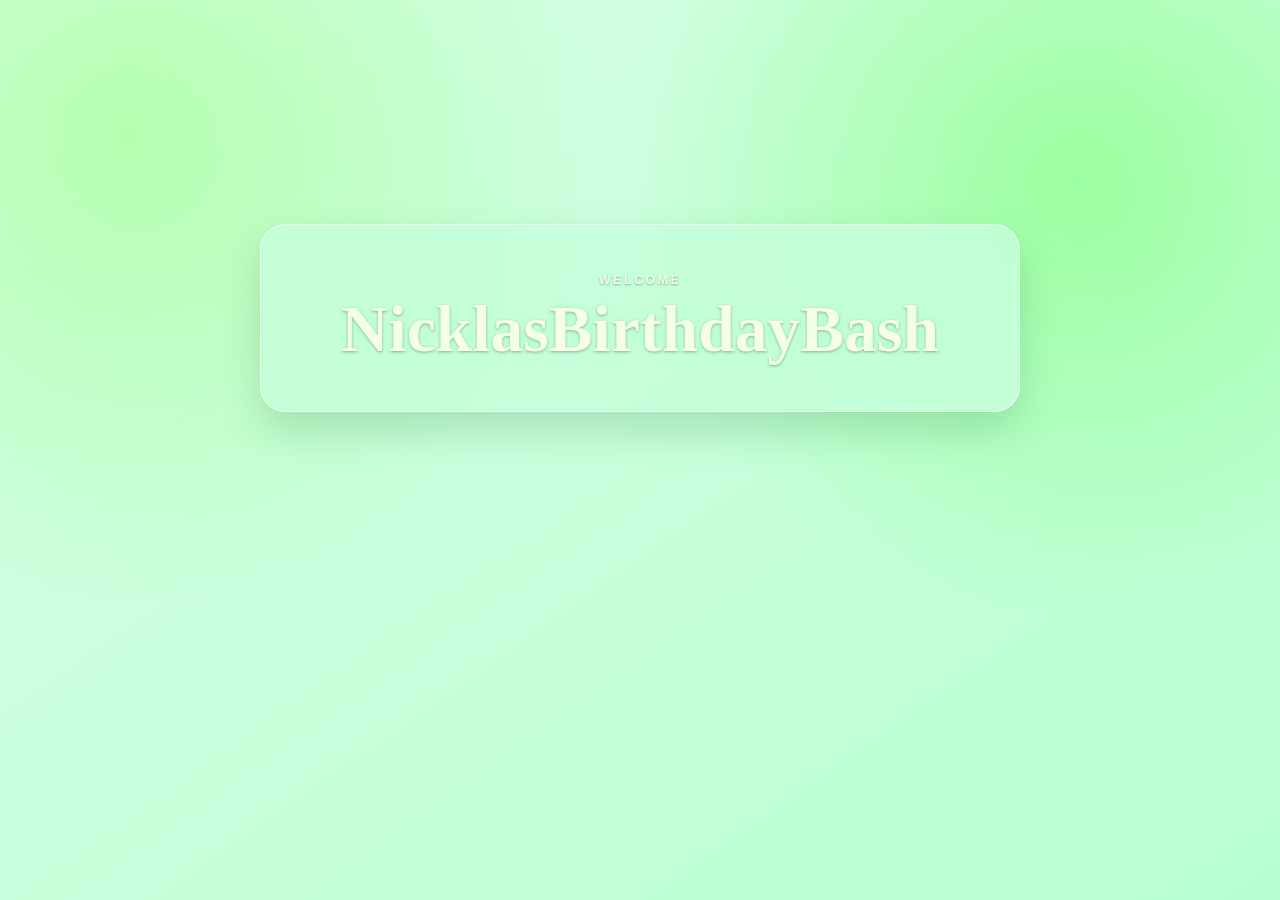
<file: birthday-invite/nicklasbirthdaybash.html>
<!DOCTYPE html>
<html lang="en">
<head>
    <meta charset="UTF-8">
    <meta name="viewport" content="width=device-width, initial-scale=1.0">
    <title>NicklasBirthdayBash</title>
    <link rel="stylesheet" href="styles.css">
</head>
<body>
    <main class="page-wrap" style="display: grid; min-height: 72vh; place-items: center;">
        <article class="invitation-card" style="padding: 48px 28px; text-align: center; width: min(760px, 100%);">
            <p class="kicker">Welcome</p>
            <h1>NicklasBirthdayBash</h1>
        </article>
    </main>
</body>
</html>
</file>
<file: birthday-invite/styles.css>
:root {
    --bg-cream: #d8ffe6;
    --bg-sand: #b7ffd1;
    --accent-terracotta: #7cff4f;
    --accent-berry: #39ff14;
    --text-ink: #121212;
    --card: rgba(197, 255, 218, 0.86);
    --shadow: 0 18px 40px rgba(26, 110, 52, 0.2);
}

* {
    box-sizing: border-box;
}

body {
    margin: 0;
    min-height: 100vh;
    font-family: "Manrope", "Segoe UI", sans-serif;
    color: var(--text-ink);
    background:
        radial-gradient(circle at 10% 15%, rgba(124, 255, 79, 0.35), transparent 34%),
        radial-gradient(circle at 84% 20%, rgba(57, 255, 20, 0.3), transparent 34%),
        linear-gradient(145deg, var(--bg-cream), var(--bg-sand));
}

.page-wrap {
    width: min(960px, 92%);
    margin: 0 auto;
    padding: 44px 0 56px;
}

.invitation-card {
    background: var(--card);
    border: 1px solid rgba(255, 255, 255, 0.72);
    backdrop-filter: blur(6px);
    border-radius: 26px;
    box-shadow: var(--shadow);
    overflow: hidden;
    animation: card-rise 850ms ease-out;
}

.hero {
    position: relative;
    padding: 44px 32px 36px;
    background:
    linear-gradient(145deg, rgba(18, 12, 20, 0.38), rgba(24, 16, 24, 0.3)),
    url("assets/Background.jpg") center/cover no-repeat;
}

.hero::after {
    content: "";
    position: absolute;
    inset: 0;
    background: repeating-linear-gradient(
        -35deg,
        rgba(255, 255, 255, 0.18),
        rgba(255, 255, 255, 0.18) 8px,
        rgba(255, 255, 255, 0.04) 8px,
        rgba(255, 255, 255, 0.04) 16px
    );
    opacity: 0.08;
    pointer-events: none;
}

.hero-title-wrap {
    position: relative;
    display: block;
    width: 100%;
    min-height: 220px;
    padding: 22px 20px 20px;
}

.hero-title-wrap::after {
    content: none;
}

.hero-title-photo {
    display: none;
}

.hero-title-wrap h1 {
    margin: 0;
    min-height: 108px;
    display: flex;
    align-items: center;
}

.hero-title-wrap .kicker,
.hero-title-wrap h1,
.hero-title-wrap .subtitle {
    position: relative;
    z-index: 3;
}

.kicker {
    margin: 0 0 8px;
    letter-spacing: 0.2em;
    text-transform: uppercase;
    font-weight: 700;
    font-size: 0.78rem;
    color: #f5ffe8;
    text-shadow: 0 1px 3px rgba(160, 255, 205, 0.35), 0 1px 2px rgba(0, 0, 0, 0.35);
}

h1 {
    margin: 0;
    font-family: "Playfair Display", Georgia, serif;
    font-size: clamp(2.2rem, 6vw, 4.1rem);
    line-height: 1.04;
    color: #f5ffe8;
    position: relative;
    z-index: 2;
    text-shadow: 0 2px 14px rgba(160, 255, 205, 0.4), 0 1px 3px rgba(0, 0, 0, 0.35);
}

.subtitle {
    margin-top: 8px;
    max-width: 40ch;
    position: relative;
    z-index: 2;
    font-size: 1.05rem;
    color: #f5ffe8;
    text-shadow: 0 1px 3px rgba(160, 255, 205, 0.35), 0 1px 2px rgba(0, 0, 0, 0.35);
}

.content {
    display: grid;
    grid-template-columns: 1.1fr 0.9fr;
    gap: 24px;
    padding: 30px 30px 34px;
}

.details,
.rsvp {
    background: rgba(202, 255, 221, 0.78);
    border-radius: 18px;
    padding: 22px;
    border: 1px solid rgba(13, 143, 82, 0.24);
}

.section-title {
    margin: 0 0 16px;
    font-size: 1rem;
    letter-spacing: 0.08em;
    text-transform: uppercase;
    color: #0c0c0c;
}

.data-row {
    display: grid;
    grid-template-columns: 92px 1fr;
    gap: 12px;
    padding: 10px 0;
    border-bottom: 1px dashed rgba(36, 31, 26, 0.18);
}

.data-row:last-child {
    border-bottom: 0;
}

.description-photo-column {
    margin-top: 0;
    display: grid;
    gap: 10px;
    will-change: transform;
}

.description-photo-card {
    margin: 0;
    padding: 8px;
    border-radius: 12px;
    border: 1px solid rgba(13, 143, 82, 0.3);
    background: rgba(210, 255, 225, 0.88);
    box-shadow: 0 8px 18px rgba(36, 31, 26, 0.1);
}

.label {
    font-weight: 700;
}

.value {
    line-height: 1.4;
}

.cta {
    display: inline-flex;
    align-items: center;
    justify-content: center;
    margin-top: 14px;
    padding: 12px 18px;
    border-radius: 12px;
    background: linear-gradient(120deg, var(--accent-terracotta), var(--accent-berry));
    color: #111;
    text-decoration: none;
    font-weight: 700;
    transition: transform 180ms ease, box-shadow 180ms ease;
    box-shadow: 0 10px 20px rgba(13, 143, 82, 0.25);
}

.cta:hover {
    transform: translateY(-2px);
    box-shadow: 0 14px 28px rgba(13, 143, 82, 0.35);
}

.note {
    font-size: 0.95rem;
    margin-top: 14px;
    opacity: 0.86;
}

.date-poll-title {
    margin-top: 24px;
}

.invite-text {
    width: 100%;
    margin-top: 8px;
    border-radius: 12px;
    border: 1px solid rgba(13, 143, 82, 0.3);
    background: rgba(226, 255, 236, 0.94);
    padding: 12px 14px;
    font: inherit;
    line-height: 1.5;
    color: var(--text-ink);
    resize: vertical;
}

.invite-text:focus {
    outline: 2px solid rgba(13, 143, 82, 0.35);
    outline-offset: 2px;
}

.date-options {
    display: grid;
    grid-template-columns: 1fr;
    gap: 10px;
    margin-top: 10px;
}

.date-option input {
    position: absolute;
    opacity: 0;
    pointer-events: none;
}

.date-option span {
    display: block;
    padding: 12px 14px;
    border-radius: 12px;
    border: 1px solid rgba(13, 143, 82, 0.25);
    background: rgba(216, 255, 228, 0.88);
    font-weight: 600;
    cursor: pointer;
    transition: transform 150ms ease, border-color 150ms ease, box-shadow 150ms ease, background 150ms ease;
}

.date-option span:hover {
    transform: translateY(-1px);
    border-color: rgba(13, 143, 82, 0.45);
    box-shadow: 0 8px 18px rgba(36, 31, 26, 0.1);
}

.date-option input:checked + span {
    border-color: var(--accent-berry);
    background: linear-gradient(120deg, rgba(34, 197, 110, 0.2), rgba(13, 143, 82, 0.2));
    box-shadow: 0 10px 18px rgba(57, 255, 20, 0.22);
}

.route-map {
    margin-top: 18px;
    padding: 12px;
    border-radius: 14px;
    border: 1px solid rgba(13, 143, 82, 0.24);
    background: rgba(193, 255, 214, 0.74);
}

.preview-toggle {
    display: inline-flex;
    align-items: center;
    gap: 10px;
    margin-top: 8px;
    font-weight: 700;
    color: #101010;
}

.preview-toggle input {
    width: 18px;
    height: 18px;
    accent-color: #38ff87;
}

#route-preview-content {
    display: grid;
    grid-template-columns: 1fr;
    gap: 14px;
}

.location-panels {
    display: none;
    gap: 10px;
    order: 2;
}

.location-panels.is-visible {
    display: grid;
}

.location-panel {
    padding: 10px 12px;
    border-radius: 12px;
    border: 1px solid rgba(56, 255, 135, 0.55);
    background: linear-gradient(165deg, rgba(185, 255, 206, 0.95), rgba(170, 255, 195, 0.95));
    box-shadow: 0 0 0 1px rgba(57, 255, 20, 0.2), 0 0 16px rgba(57, 255, 20, 0.2);
}

.location-panel h3 {
    margin: 0;
    font-size: 1rem;
    color: #0d0d0d;
}

.location-time {
    margin: 8px 0 10px;
    font-size: 0.92rem;
    color: #111;
}

.description-toggle {
    border: 1px solid rgba(56, 255, 135, 0.72);
    background: linear-gradient(120deg, rgba(56, 255, 135, 0.22), rgba(13, 143, 82, 0.24));
    color: #111;
    font: inherit;
    font-weight: 700;
    padding: 7px 10px;
    border-radius: 8px;
    cursor: pointer;
}

.description-toggle:hover {
    box-shadow: 0 0 12px rgba(56, 255, 135, 0.45), 0 0 12px rgba(120, 255, 170, 0.35);
}

.location-description {
    margin: 0;
    color: #111;
    font-size: 0.9rem;
    line-height: 1.35;
}

.description-media {
    margin-top: 10px;
    display: block;
    padding: 8px;
    border-radius: 10px;
    border: 1px solid rgba(56, 255, 135, 0.28);
    background: rgba(225, 255, 235, 0.86);
}

.description-photo {
    width: 100%;
    height: auto;
    min-height: 120px;
    max-height: 200px;
    object-fit: cover;
    border-radius: 10px;
    border: 1px solid rgba(141, 43, 63, 0.28);
    box-shadow: 0 8px 16px rgba(36, 31, 26, 0.12);
    cursor: zoom-in;
}

.photo-lightbox {
    position: fixed;
    inset: 0;
    z-index: 1000;
    display: grid;
    place-items: center;
    background: rgba(10, 8, 16, 0.88);
    padding: 24px 14px;
}

.photo-lightbox-close {
    position: absolute;
    top: 14px;
    right: 14px;
    border: 1px solid rgba(255, 255, 255, 0.5);
    background: rgba(20, 20, 28, 0.78);
    color: #fff;
    border-radius: 8px;
    font: inherit;
    font-weight: 700;
    padding: 8px 12px;
    cursor: pointer;
}

.photo-lightbox-image {
    width: auto;
    max-width: min(96vw, 920px);
    max-height: 88vh;
    border-radius: 12px;
    border: 1px solid rgba(255, 255, 255, 0.4);
    box-shadow: 0 10px 28px rgba(0, 0, 0, 0.45);
}

.skolegade-flow {
    margin-top: 10px;
}

.skolegade-flow .cta {
    margin-top: 10px;
}

.flow-btn {
    margin-top: 10px;
    width: 100%;
    text-align: left;
    border: 1px solid rgba(56, 255, 135, 0.65);
    background: linear-gradient(145deg, rgba(194, 255, 214, 0.95), rgba(175, 255, 201, 0.95));
    color: #111;
    border-radius: 10px;
    padding: 10px 12px;
    font: inherit;
    font-weight: 600;
    cursor: pointer;
}

.choice-boxes {
    margin-top: 10px;
    display: grid;
    grid-template-columns: 1fr 1fr;
    gap: 8px;
}

.choice-boxes[hidden],
.warning-box[hidden],
.confirmation-box[hidden],
.skolegade-flow[hidden],
.description-media[hidden],
.description-photo-column[hidden],
.description-photo-card[hidden],
.photo-lightbox[hidden],
.location-description[hidden],
.countdown-text[hidden] {
    display: none !important;
}

.choice-btn {
    border: 1px solid rgba(56, 255, 135, 0.6);
    background: rgba(10, 26, 18, 0.95);
    color: #f5ffe8;
    border-radius: 8px;
    padding: 8px 10px;
    font: inherit;
    font-weight: 700;
    cursor: pointer;
}

.choice-btn.is-selected {
    box-shadow: 0 0 12px rgba(56, 255, 135, 0.5), 0 0 12px rgba(120, 255, 170, 0.35);
    border-color: rgba(56, 255, 135, 0.85);
}

.warning-box {
    margin-top: 10px;
    padding: 10px 12px;
    border-radius: 10px;
    color: #111;
    background: linear-gradient(150deg, rgba(222, 255, 233, 0.95), rgba(205, 255, 220, 0.95));
    border: 1px solid rgba(57, 255, 20, 0.58);
}

.route-map-stack {
    min-width: 0;
    order: 1;
}

.countdown-text {
    margin: 10px 0 6px;
    padding: 10px 12px;
    font-size: 1.2rem;
    font-weight: 800;
    letter-spacing: 0.01em;
    color: #ff3b2f;
    background: linear-gradient(145deg, rgba(24, 10, 10, 0.95), rgba(38, 12, 12, 0.94));
    border: 1px solid rgba(255, 72, 52, 0.8);
    border-radius: 10px;
    text-shadow: 0 0 8px rgba(255, 45, 20, 0.7), 0 0 18px rgba(255, 96, 35, 0.65), 0 0 3px rgba(255, 170, 90, 0.5);
    box-shadow: 0 0 0 1px rgba(255, 82, 54, 0.25), 0 0 16px rgba(255, 74, 42, 0.38), 0 0 26px rgba(255, 132, 52, 0.22);
}

.route-map-canvas {
    width: 100%;
    min-height: 260px;
    border: 0;
    border-radius: 12px;
    margin-top: 8px;
    background: rgba(225, 255, 235, 0.95);
    transition: min-height 220ms ease, box-shadow 220ms ease;
}

.route-map-canvas.is-expanded {
    min-height: 500px;
    box-shadow: 0 0 0 1px rgba(56, 255, 135, 0.42), 0 0 22px rgba(56, 255, 135, 0.25);
}

.route-schedule {
    margin-top: 12px;
    padding: 10px 12px;
    border-radius: 10px;
    background: rgba(192, 255, 213, 0.92);
    border: 1px solid rgba(56, 255, 135, 0.6);
    box-shadow: 0 0 0 1px rgba(120, 255, 170, 0.35), 0 0 18px rgba(56, 255, 135, 0.32);
}

.route-schedule p {
    margin: 8px 0;
    line-height: 1.35;
    color: #111;
}

.route-schedule strong {
    color: #111;
    text-shadow: 0 0 8px rgba(56, 255, 135, 0.5);
}

.confirmation-box {
    margin-top: 12px;
    padding: 14px;
    border-radius: 12px;
    background: linear-gradient(160deg, rgba(196, 255, 216, 0.95), rgba(174, 255, 200, 0.95));
    border: 1px solid rgba(56, 255, 135, 0.65);
    box-shadow: 0 0 0 1px rgba(120, 255, 170, 0.25), 0 0 16px rgba(56, 255, 135, 0.25);
    color: #111;
}

.confirmation-box p {
    margin: 0;
    line-height: 1.45;
}

.confirmation-box .cta {
    margin-top: 12px;
}

.neon-marker {
    border: 0;
    background: transparent;
}

.neon-marker span {
    display: inline-flex;
    align-items: center;
    justify-content: center;
    width: 28px;
    height: 28px;
    border-radius: 50%;
    background: radial-gradient(circle at 30% 30%, #38ff87, #0d8f52);
    color: #fff;
    font-size: 0.8rem;
    font-weight: 800;
    box-shadow: 0 0 10px rgba(56, 255, 135, 0.75), 0 0 14px rgba(13, 143, 82, 0.65);
}

.footer-note {
    text-align: center;
    margin: 20px 0 0;
    font-size: 0.9rem;
}

.link {
    color: var(--accent-berry);
    font-weight: 700;
}

.qr-panel {
    display: grid;
    place-items: center;
    text-align: center;
    gap: 12px;
}

.qr-frame {
    width: min(290px, 82vw);
    background: #fff;
    border-radius: 16px;
    padding: 16px;
    border: 1px solid rgba(36, 31, 26, 0.12);
    box-shadow: 0 8px 24px rgba(36, 31, 26, 0.15);
}

.qr-frame img {
    width: 100%;
    height: auto;
    display: block;
}

@keyframes card-rise {
    from {
        transform: translateY(16px);
        opacity: 0;
    }
    to {
        transform: translateY(0);
        opacity: 1;
    }
}

@media (max-width: 760px) {
    .hero {
        padding: 30px 24px;
    }

    .hero-title-wrap {
        min-height: 190px;
    }

    .content {
        grid-template-columns: 1fr;
        padding: 20px;
    }

    .data-row {
        grid-template-columns: 74px 1fr;
    }

    .route-map-canvas.is-expanded {
        min-height: 360px;
    }

    .description-photo {
        min-height: 90px;
        max-height: 160px;
    }

    .description-photo-column {
        margin-top: 12px !important;
        transform: none !important;
    }
}
</file>
